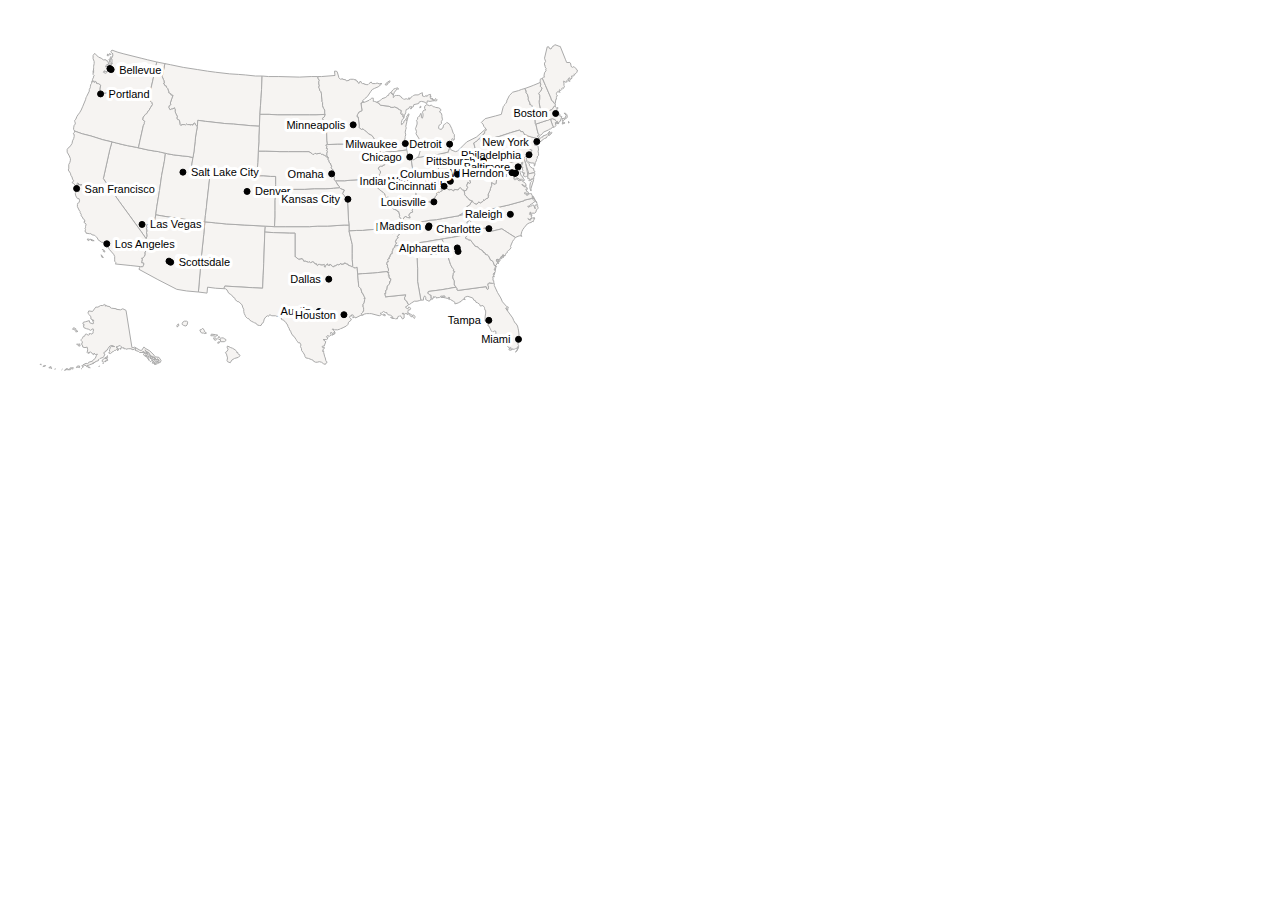
<file: kartograph/index.html>
<html>
    <head>
        <script src="jquery-1.10.2.min.js"></script>
        <script src="raphael-2.1.0.min.js"></script>
        <script src="kartograph.js"></script>
        
<script type="text/javascript">
    $(function() {
        var map = kartograph.map('#map', 600, 400);
        map.loadMap('usa.svg', function() {
            map.addLayer('layer0', {
                styles: {
                    stroke: '#aaa',
                    fill: '#f6f4f2'
                },
                mouseenter: function(d, path) {
                 //   path.attr('fill', Math.random() < 0.5 ? '#c04' : '#04c');
                },
                mouseleave: function(d, path) {
                 //   path.animate({ fill: '#f6f4f2' }, 1000);
                }
            });
            var points_of_interest = [
{ name: 'New York', lat: 40.7528, lon:-73.9725 }, { name: 'Chicago', lat: 41.9288, lon:-87.6315 }, { name: 'Atlanta', lat: 33.8477, lon:-84.2814 }, { name: 'Seattle', lat: 47.6026, lon:-122.3284 }, { name: 'Boston', lat: 42.3496, lon:-71.0746 }, { name: 'San Francisco', lat: 37.7312, lon:-122.3826 }, { name: 'Washington', lat: 38.8749, lon:-77.0325 }, { name: 'Minneapolis', lat: 45.0059, lon:-93.4305 }, { name: 'Austin', lat: 30.2058, lon:-97.8002 }, { name: 'Portland', lat: 45.4691, lon:-122.5535 }, { name: 'Phoenix', lat: 33.5586, lon:-112.0955 }, { name: 'Denver', lat: 39.7525, lon:-104.9995 }, { name: 'Charlotte', lat: 35.1232, lon:-80.9343 }, { name: 'Dallas', lat: 32.7825, lon:-96.8207 }, { name: 'Philadelphia', lat: 39.9524, lon:-75.1653 }, { name: 'Indianapolis', lat: 39.793, lon:-86.2853 }, { name: 'Salt Lake City', lat: 40.7608, lon:-111.8911 }, { name: 'Bellevue', lat: 47.5527, lon:-122.1479 }, { name: 'Raleigh', lat: 35.8181, lon:-78.5636 }, { name: 'Wilmington', lat: 39.4611, lon:-83.8172 }, { name: 'Las Vegas', lat: 36.11, lon:-115.2118 }, { name: 'Nashville', lat: 36.1473, lon:-86.777 }, { name: 'Columbus', lat: 39.8928, lon:-82.9588 }, { name: 'Cincinnati', lat: 39.1666, lon:-84.5465 }, { name: 'Los Angeles', lat: 34.0396, lon:-118.2661 }, { name: 'Arlington', lat: 38.86, lon:-77.0987 }, { name: 'Houston', lat: 29.8688, lon:-95.538 }, { name: 'Kansas City', lat: 39.1068, lon:-94.566 }, { name: 'Pittsburgh', lat: 40.4495, lon:-79.988 }, { name: 'Baltimore', lat: 39.2904, lon:-76.6122 }, { name: 'Scottsdale', lat: 33.4912, lon:-111.9237 }, { name: 'Omaha', lat: 41.2079, lon:-96.1183 }, { name: 'Detroit', lat: 42.3679, lon:-83.1386 }, { name: 'Tampa', lat: 27.943, lon:-82.524 }, { name: 'Louisville', lat: 38.0858, lon:-85.8495 }, { name: 'Madison', lat: 36.2558, lon:-86.6991 }, { name: 'Milwaukee', lat: 43.0434, lon:-87.8945 }, { name: 'Herndon', lat: 38.9841, lon:-77.3827 }, { name: 'Alpharetta', lat: 34.133, lon:-84.3005 }, { name: 'Miami', lat: 25.9388, lon:-80.2144 },
            ];
            map.addSymbols({
                type: kartograph.LabeledBubble,
                data: points_of_interest,
                location: function(d) { return [d.lon, d.lat] },
                title: function(d) { return d.name; },
                radius: 3,
                center: false,
                attrs: { fill: 'black' },
                labelattrs: { 'font-size': 11 },
                buffer: true
            });
        }, { padding: 30 });
    });
</script>
                
    </head>
    <body>
        <div id="map"></div>
    </body>
</html>
</file>
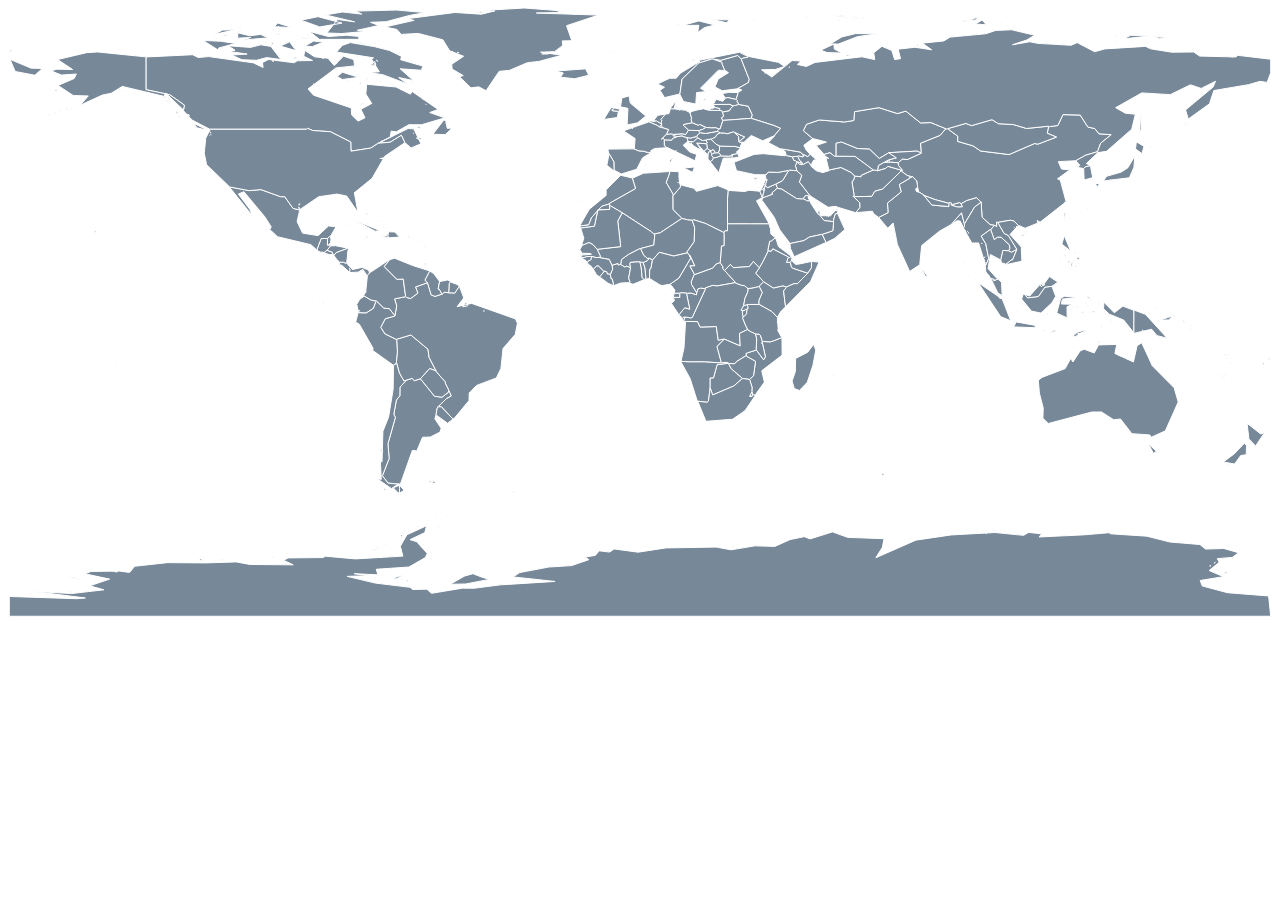
<file: kartograph/tests/world.html>
<!DOCTYPE html>
<html>
<head>
    <script src="../lib/jquery.min.js"></script>
    <script src="../lib/raphael-min.js"></script>
    <script src="../kartograph.js"></script>
    <script type="text/javascript">

$(function() {

    kartograph('#map').load('svg/world.svg').done(function(map) {
        map.addLayer('countries', {
            styles: {
                fill: '#abc',
                stroke: '#fff'
            },
            chunks: 50,
            done: function() {
                map.getLayer('countries').style('fill', '#789');
            }
        });
    });

});


    </script>
</head>
<body>
    <div id="map"></div>
</body>
</html>
</file>
